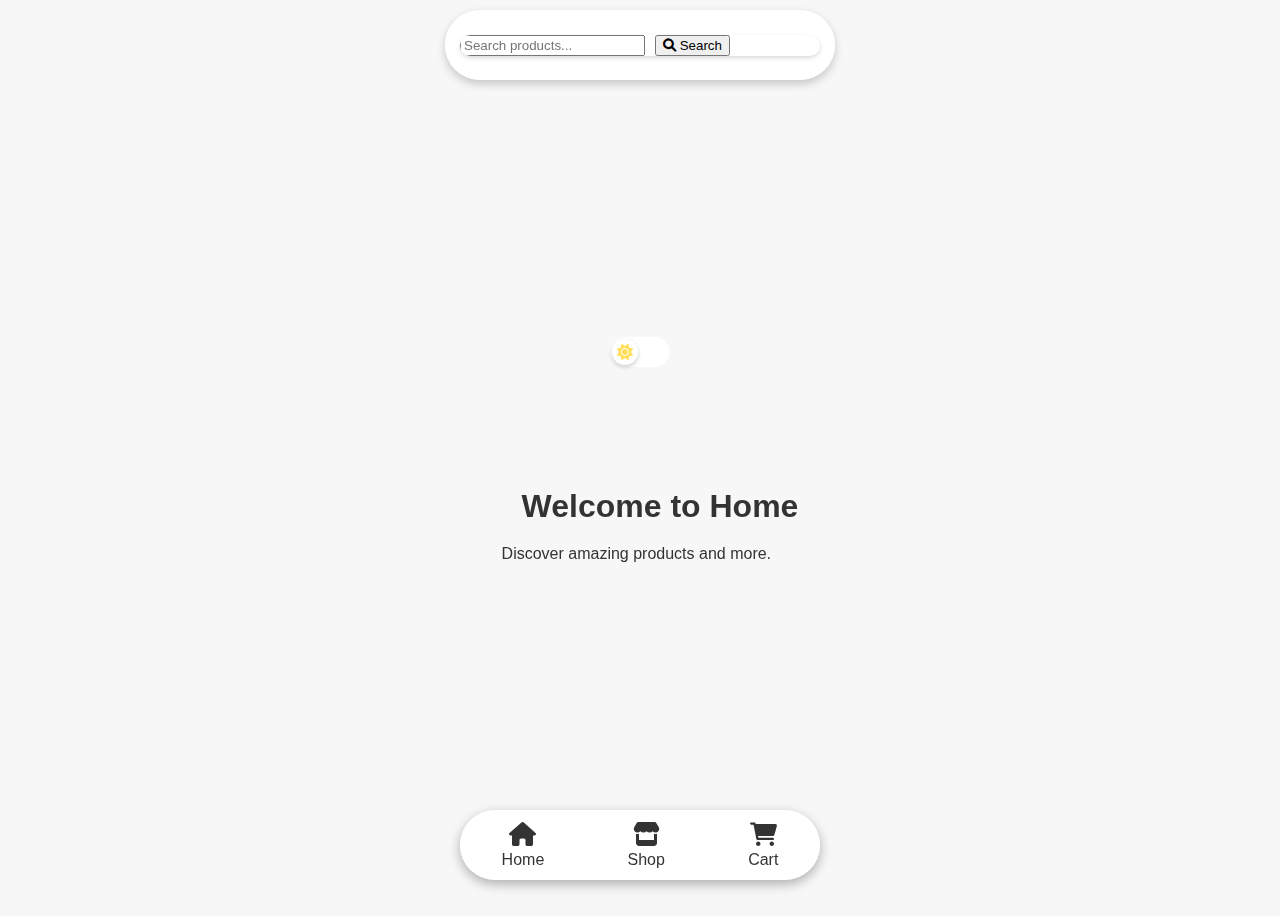
<file: index.html>
<!DOCTYPE html>
<html lang="en">
<head>
    <meta charset="UTF-8">
    <meta name="viewport" content="width=device-width, initial-scale=1.0">
    <title>Home</title>
    <link rel="stylesheet" href="styles.css">
    <link rel="stylesheet" href="https://cdnjs.cloudflare.com/ajax/libs/font-awesome/6.0.0-beta3/css/all.min.css">
</head>
<body>
    <!-- Background Video -->
    <video autoplay muted loop id="background-video">
        <source src="https://youtu.be/eqjFmsZGBSc?feature=shared" type="video/mp4">
        Your browser does not support the video tag.
    </video>
    
    <!-- Existing Content -->
    <div class="btn">
        <div class="btn__indicator">
            <div class="btn__icon-container">
                <i class="btn__icon fa-solid fa-sun"></i>
            </div>
        </div>
    </div>
    
    <!-- Top Container -->
    <div class="top-container">
        <!-- Search and Sidebar Container -->
        <div class="search-sidebar-container">
            <div class="search-bar-container">
                <input type="text" id="search-bar" placeholder="Search products...">
                <button id="search-btn"><i class="fas fa-search"></i> Search</button>
            </div>
        </div>
    </div>

    <!-- Main Content -->
    <div id="app">
        <section id="home" class="page visible">
            <h1>Welcome to Home</h1>
            <p>Discover amazing products and more.</p>
        </section>
    </div>

    <!-- Bottom Dock -->
    <div class="dock">
        <button class="dock-item" onclick="navigateTo('index.html')"><i class="fas fa-home"></i> Home</button>
        <button class="dock-item" onclick="navigateTo('shop.html')"><i class="fas fa-store"></i> Shop</button>
        <button class="dock-item" onclick="navigateTo('cart.html')"><i class="fas fa-shopping-cart"></i> Cart</button>
    </div>

    <!-- Cart Dynamic Island -->
    <div class="dynamic-island" id="dynamic-island">
        <div class="cart-icon">🛒</div>
        <div class="cart-details">
            <p class="message">Product added to cart!</p>
        </div>
    </div>

    <script src="script.js"></script>
</body>

</html>
</file>
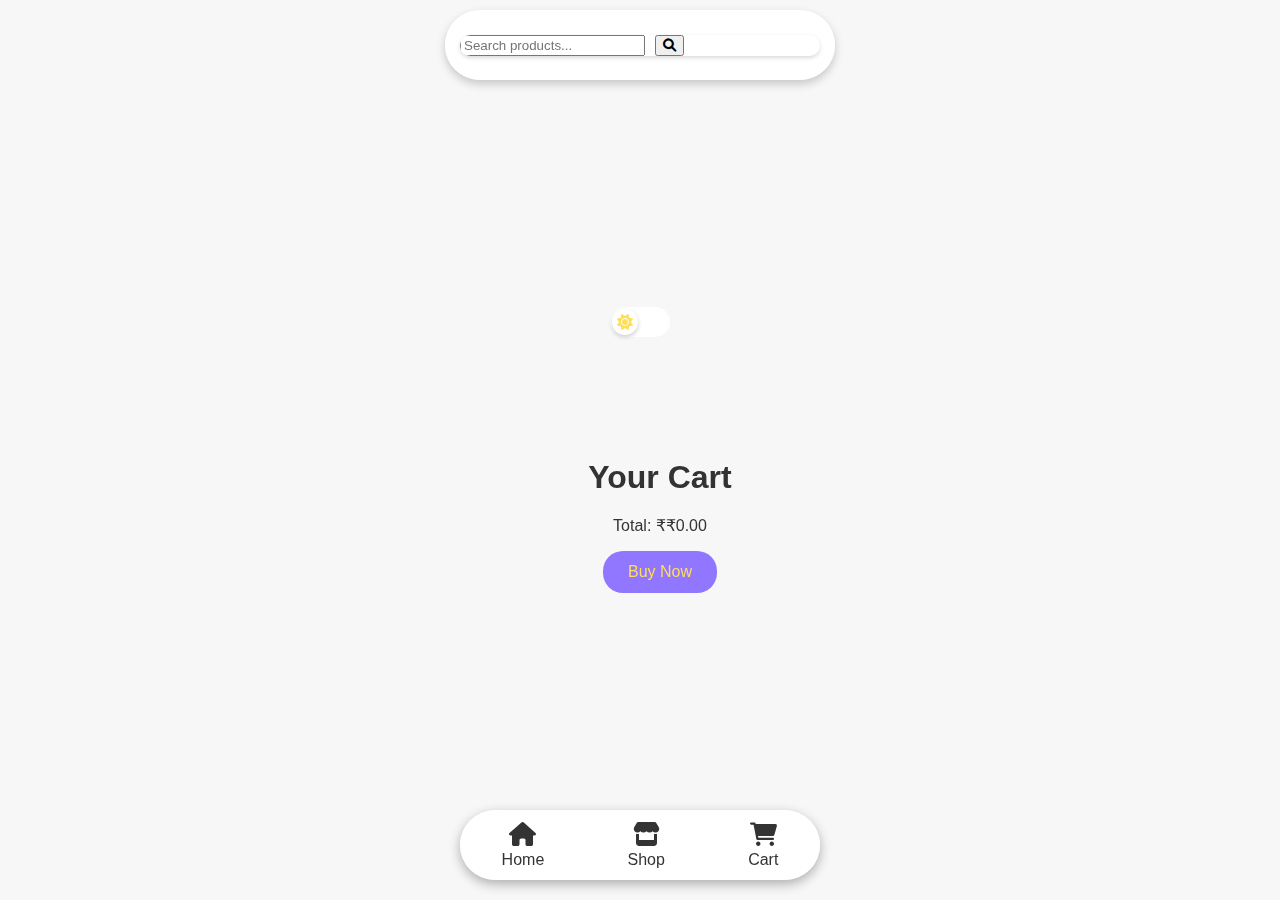
<file: cart.html>
<!DOCTYPE html>
<html lang="en">
<head>
    <meta charset="UTF-8">
    <meta name="viewport" content="width=device-width, initial-scale=1.0">
    <title>Cart</title>
    <link rel="stylesheet" href="styles.css">
    <link rel="stylesheet" href="https://cdnjs.cloudflare.com/ajax/libs/font-awesome/6.0.0-beta3/css/all.min.css">
    <style>
        /* Add this CSS to position and style the background video */
        #background-video {
            position: fixed;
            top: 0;
            left: 0;
            width: 100%;
            height: 100%;
            object-fit: cover; /* Ensures the video covers the entire area */
            z-index: -1; /* Places the video behind other content */
        }
        /* Additional styling to ensure the rest of your content appears above the video */
        body {
            margin: 0;
            padding: 0;
            overflow: hidden; /* Prevents scrollbars from appearing */
        }
    </style>
</head>
<body>
    <!-- Background Video -->
    <video autoplay muted loop id="background-video">
        <source src="https://github.com/D2Enterprises/thiru/blob/main/thiru.mp4" type="video/mp4">
        Your browser does not support the video tag.
    </video>

    <div class="btn">
        <div class="btn__indicator">
            <div class="btn__icon-container">
                <i class="btn__icon fa-solid fa-sun"></i>
            </div>
        </div>
    </div>
    
    <!-- Top Container -->
    <div class="top-container">
        <!-- Search and Sidebar Container -->
        <div class="search-sidebar-container">
            <!-- Search Bar -->
            <div class="search-bar-container">
                <input type="text" id="search-bar" placeholder="Search products...">
                <button id="search-btn"><i class="fas fa-search"></i></button>
            </div>
        </div>
    </div>

    <!-- Main Content -->
    <div id="app">
        <section id="cart" class="page visible">
            <h1>Your Cart</h1>
            <div id="cart-items"></div>
            <div id="cart-summary">
                <p>Total: ₹<span id="total">0.00</span></p>
                <button id="buy-now-btn">Buy Now</button>
            </div>
        </section>
    </div>

    <!-- Bottom Dock -->
    <div class="dock">
        <button class="dock-item" onclick="navigateTo('index.html')"><i class="fas fa-home"></i> Home</button>
        <button class="dock-item" onclick="navigateTo('shop.html')"><i class="fas fa-store"></i> Shop</button>
        <button class="dock-item" onclick="navigateTo('cart.html')"><i class="fas fa-shopping-cart"></i> Cart</button>
    </div>

    <!-- Cart Dynamic Island -->
    <div class="dynamic-island" id="dynamic-island">
        <div class="cart-icon">🛒</div>
        <div class="cart-details">
            <p class="message">Product removed from cart!</p>
        </div>
    </div>

    <script src="script.js"></script>
</body>
</html>
</file>
<file: styles.css>
/* ------------ VARIABLES ------------ */
:root {
  /* Light Mode Colors */
  --background-color: #f7f7f7;
  --text-color: #333333;
  --primary-color: #9176FF;
  --button-background: #ffffff;
  --button-text-color: #FFDE59;
  --icon-color: #FFDE59;

  /* Dynamic Island Colors */
  --dynamic-island-bg: rgba(0, 0, 0, 0.9);
  --dynamic-island-text: #ffffff;
}

/* Dark Mode Overrides */
body.darkmode {
  --background-color: #2b2b2b;
  --text-color: #ffffff;
  --primary-color: #777777;
  --button-background: #2b2b2b;
  --button-text-color: #ffffff;
  --icon-color: #ffffff;

  /* Dynamic Island Colors for Removal */
  --dynamic-island-bg-remove: #ff4d4d; /* Red for removal */
}

/* ------------ BASE ------------ */
body {
  font-family: -apple-system, BlinkMacSystemFont, "Segoe UI", Roboto, "Helvetica Neue", Arial, sans-serif;
  display: flex;
  flex-direction: column;
  justify-content: center;
  align-items: center;
  min-height: 100vh;
  background-color: var(--background-color);
  color: var(--text-color);
  transition: background-color 0.3s ease, color 0.3s ease;
}

/* -------------- BUTTON -------------- */
.btn {
  background-color: var(--button-background);
  width: 60px;
  height: 30px;
  border-radius: 15px;
  position: relative;
  display: flex;
  align-items: center;
  cursor: pointer;
  transition: background-color 0.3s ease;
  margin: 20px;
}

.btn__indicator {
  background-color: var(--button-background);
  width: 26px;
  height: 26px;
  border-radius: 50%;
  position: absolute;
  left: 2px;
  transition: transform 0.3s ease, background-color 0.3s ease;
  box-shadow: 0 2px 4px rgba(0,0,0, 0.2);
}

.btn__icon-container {
  width: 100%;
  height: 100%;
  display: flex;
  justify-content: center;
  align-items: center;
}

.btn__icon {
  color: var(--icon-color);
  font-size: 1rem;
  transition: color 0.3s ease;
}

/* -------------- ANIMATION ------------ */
.btn__icon.animated {
  animation: spin 0.5s;
}

@keyframes spin {
  to {
    transform: rotate(360deg);
  }
}

/* ------------ DARKMODE -------------- */
body.darkmode .btn__indicator {
  transform: translateX(30px);
  background-color: var(--button-background);
}

body.darkmode .btn__icon {
  color: var(--icon-color);
}


/* -------------- GENERAL PAGE STYLES -------------- */
.page {
  width: 100%;
  padding: 20px;
  padding-top: 80px; /* Adjusted space for fixed search bar */
  position: relative; /* Ensure correct stacking context */
  z-index: 1; /* Ensure it is below the dynamic island and cart summary */
}

h1 {
  margin-bottom: 20px;
  text-align: center;
}

.products, .cart-items {
  display: flex;
  flex-wrap: wrap;
  justify-content: center;
  gap: 20px;
}

.product-card, .cart-item {
  background: var(--button-background);
  border-radius: 15px;
  box-shadow: 0 4px 12px rgba(0, 0, 0, 0.1);
  padding: 15px;
  transition: background-color 0.3s ease, box-shadow 0.3s ease;
  z-index: 2; /* Ensure it is above the background but below the dynamic island */
}

.product-card:hover, .cart-item:hover {
  box-shadow: 0 8px 20px rgba(0, 0, 0, 0.15);
}

.product-card img {
  max-width: 100%;
  height: auto;
  border-radius: 8px;
}

.product-card h2 {
  font-size: 18px;
  margin: 10px 0;
}

.product-card p, .cart-item-price {
  font-size: 1rem;
  color: var(--text-color);
}

.add-to-cart-btn, .cart-item-controls button {
  padding: 8px 16px;
  border: none;
  border-radius: 20px;
  background-color: var(--primary-color);
  color: var(--button-text-color); /* Text color for buttons */
  cursor: pointer;
  transition: background-color 0.3s ease;
}

.add-to-cart-btn:hover, .cart-item-controls button:hover {
  background-color: #000000; /* Adjusted color for hover effect */
}

/* -------------- DARKMODE SPECIFIC STYLES -------------- */
body.darkmode .product-card,
body.darkmode .cart-item {
  background-color: #3a3a3a;
}

body.darkmode .add-to-cart-btn,
body.darkmode .cart-item-controls button {
  background-color: #555555;
  color: #ffffff; /* Text color for buttons in dark mode */
}

body.darkmode .add-to-cart-btn:hover,
body.darkmode .cart-item-controls button:hover {
  background-color: #777777;
}

/* -------------- NAVIGATION DOCK -------------- */
.dock {
  width: 360px;
  height: 70px;
  background: rgba(255, 255, 255, 0.9);
  backdrop-filter: blur(10px);
  border-radius: 35px;
  position: fixed;
  bottom: 20px;
  left: 50%;
  transform: translateX(-50%);
  display: flex;
  justify-content: space-around;
  align-items: center;
  box-shadow: 0 4px 12px rgba(0, 0, 0, 0.3);
  transition: background 0.3s ease;
  z-index: 10; /* Ensure it is above most elements */
}

body.darkmode .dock {
  background: rgba(43, 43, 43, 0.9);
}

.dock-item {
  background: transparent;
  border: none;
  color: var(--text-color);
  font-size: 1rem;
  text-align: center;
  cursor: pointer;
  transition: color 0.3s;
  display: flex;
  flex-direction: column;
  align-items: center;
}

.dock-item i {
  font-size: 1.5rem;
  margin-bottom: 5px;
  transition: color 0.3s;
}

.dock-item:hover {
  color: var(--primary-color);
}

body.darkmode .dock-item {
  color: var(--text-color);
}

body.darkmode .dock-item:hover {
  color: var(--primary-color);
}

/* -------------- DYNAMIC ISLAND -------------- */
.dynamic-island {
  position: fixed;
  top: 20px;
  width: 300px;
  height: 60px;
  background-color: var(--dynamic-island-bg);
  border-radius: 30px;
  display: flex;
  align-items: center;
  justify-content: space-between;
  padding: 0 20px;
  color: var(--dynamic-island-text);
  transition: transform 0.6s ease, opacity 0.4s ease, background-color 0.3s ease;
  opacity: 0;
  pointer-events: none;
  transform: translateY(-100px) scale(0.5);
  box-shadow: 0 4px 15px rgba(0, 0, 0, 0.3);
  z-index: 20; /* Ensure it is above the top bar and other elements */
}

.dynamic-island.show {
  opacity: 1;
  pointer-events: auto;
  transform: translateY(0) scale(1);
}

.dynamic-island.remove-item {
  background-color: var(--dynamic-island-bg-remove); /* Red for removal effect */
  color: #ffffff;
}

.dynamic-island .message {
  font-size: 1rem;
}

/* -------------- CART SUMMARY -------------- */
#cart-summary {
  margin-top: 20px;
  text-align: center;
  z-index: 15; /* Ensure it is above other elements but below the dynamic island */
}

#buy-now-btn {
  background: var(--primary-color);
  color: var(--button-text-color);
  border: none;
  padding: 12px 25px;
  font-size: 1rem;
  cursor: pointer;
  border-radius: 20px;
  transition: background-color 0.3s ease;
}

#buy-now-btn:hover {
  background: #000000; /* Adjusted color for hover effect */
}

body.darkmode #buy-now-btn:hover {
  background: #777777;
}

/* ------------ SEARCH SIDEBAR CONTAINER ------------ */
.search-sidebar-container {
  width: 360px; /* Match the width of the dock */
  height: 70px; /* Match the height of the dock */
  background: rgba(255, 255, 255, 0.95); /* Slightly more opaque for better visibility */
  backdrop-filter: blur(8px); /* Reduced blur for a clearer background */
  border-radius: 35px;
  display: flex;
  align-items: center;
  padding: 0 15px; /* Adjusted padding for a better fit */
  box-shadow: 0 4px 10px rgba(0, 0, 0, 0.2); /* Softer shadow for a refined look */
  position: fixed;
  top: 10px; /* Adjusted position for better spacing */
  left: 50%;
  transform: translateX(-50%);
  z-index: 12; /* Ensure it is above the product and cart items but below the dynamic island */
  transition: background 0.3s ease, box-shadow 0.3s ease;
}

body.darkmode .search-sidebar-container {
  background: rgba(43, 43, 43, 0.95); /* Slightly more opaque in dark mode */
}

/* Search Bar Container */
.search-bar-container {
  display: flex;
  align-items: center;
  flex-grow: 1;
  gap: 10px; /* Space between search input and button */
  border-radius: 20px;
  overflow: hidden;
  box-shadow: 0 2px 4px rgba(0, 0, 0, 0.15); /* Slightly lighter shadow */
}

/* Search Bar Input */
.search-bar input[type="text"] {
  padding: 12px 20px; /* Increased padding for better touch interaction */
  border: 1px solid var(--primary-color); /* Added border for definition */
  border-radius: 20px;
  width: calc(100% - 80px); /* Adjust width to leave space for the button */
  background: var(--button-background);
  color: var(--text-color);
  transition: background-color 0.3s ease, color 0.3s ease, border-color 0.3s ease;
  font-size: 1rem;
}

body.darkmode .search-bar input[type="text"] {
  background: #3a3a3a;
  color: #ffffff;
  border-color: #777777; /* Subtle border color for dark mode */
}

/* Search Bar Button */
.search-bar button {
  padding: 12px 24px; /* Slightly larger button for better accessibility */
  border: none;
  border-radius: 20px;
  background-color: var(--primary-color);
  color: var(--button-text-color);
  cursor: pointer;
  transition: background-color 0.3s ease, box-shadow 0.3s ease;
  font-size: 1rem;
  display: flex;
  align-items: center;
  justify-content: center;
}

.search-bar button:hover {
  background-color: #333333; /* Darker shade for hover effect */
  box-shadow: 0 4px 8px rgba(0, 0, 0, 0.25); /* Enhanced shadow on hover */
}

body.darkmode .search-bar button:hover {
  background-color: #888888; /* Slightly lighter hover color for dark mode */
}

/* Search Icon */
.search-bar button i {
  font-size: 1.4rem; /* Slightly larger icon for better visibility */
  margin-right: 8px; /* Increased margin for spacing */
}
/* Ensure the video covers the entire background */
#background-video {
  position: fixed;
  top: 0;
  left: 0;
  width: 100%;
  height: 100%;
  object-fit: cover; /* Ensures the video covers the entire area */
  z-index: -1; /* Places the video behind other content */
}

/* Base styles for body and other elements */
body {
  font-family: -apple-system, BlinkMacSystemFont, "Segoe UI", Roboto, "Helvetica Neue", Arial, sans-serif;
  display: flex;
  flex-direction: column;
  justify-content: center;
  align-items: center;
  min-height: 100vh;
  background-color: var(--background-color);
  color: var(--text-color);
  transition: background-color 0.3s ease, color 0.3s ease;
}
</file>
